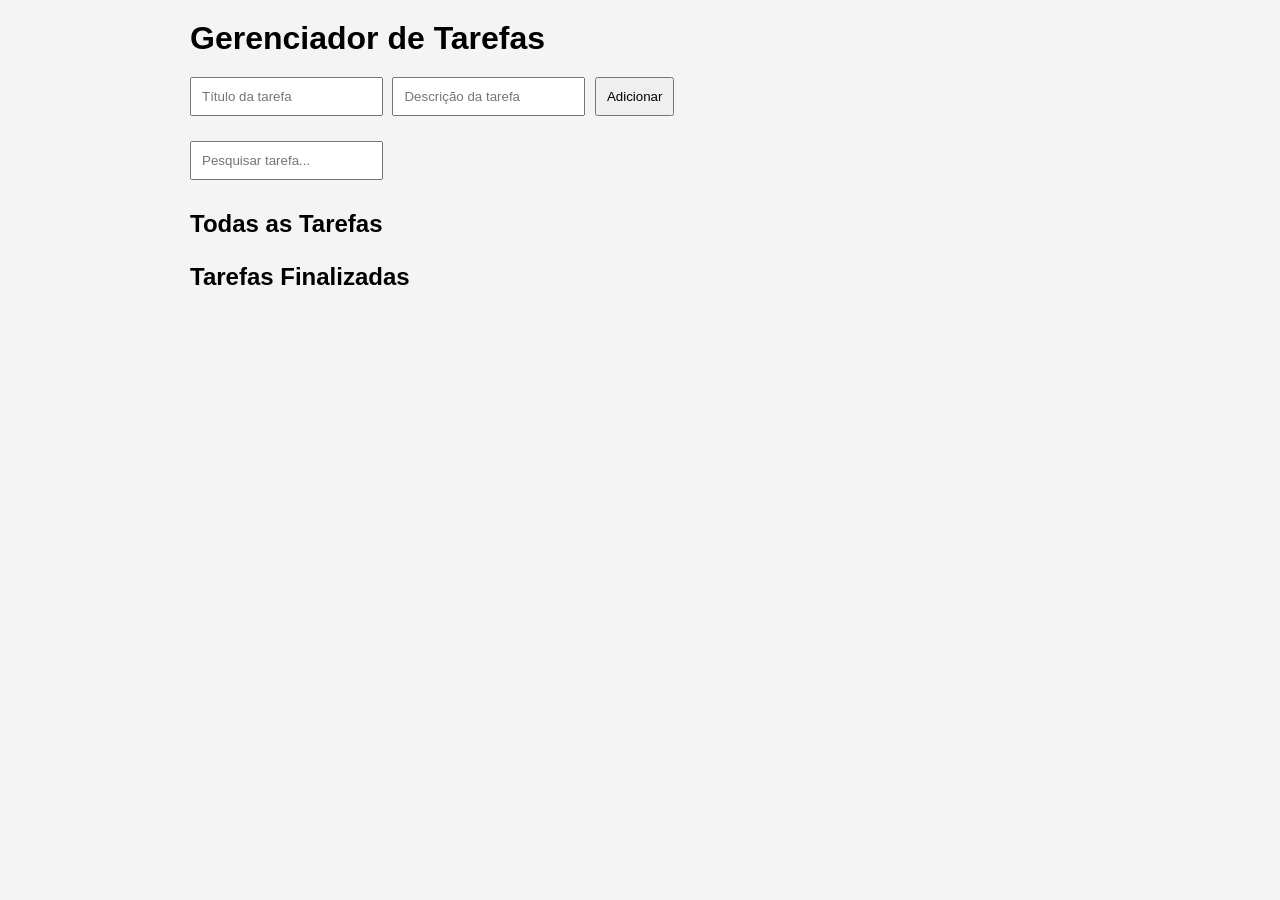
<file: index.html>
<!DOCTYPE html>
<html lang="pt-BR">
<head>
<meta charset="UTF-8">
<meta name="viewport" content="width=device-width, initial-scale=1.0">
<title>Gerenciador de Tarefas</title>
<link rel="stylesheet" href="styles.css">
</head>
<body>

<div class="container">

    <h1>Gerenciador de Tarefas</h1>

    <div class="formulario">

        <input
            type="text"
            id="titulo"
            placeholder="Título da tarefa"
        >

        <input
            type="text"
            id="descricao"
            placeholder="Descrição da tarefa"
        >

        <button onclick="adicionarTarefa()">
            Adicionar
        </button>

    </div>

    <div class="pesquisa">

        <input
            type="text"
            id="pesquisa"
            placeholder="Pesquisar tarefa..."
            onkeyup="renderizarTarefas()"
        >

    </div>

    <h2>Todas as Tarefas</h2>

    <div id="listaTarefas"></div>

    <h2>Tarefas Finalizadas</h2>

    <div id="listaFinalizadas"></div>

</div>

<script src="app.js"></script>

</body>
</html>
</file>
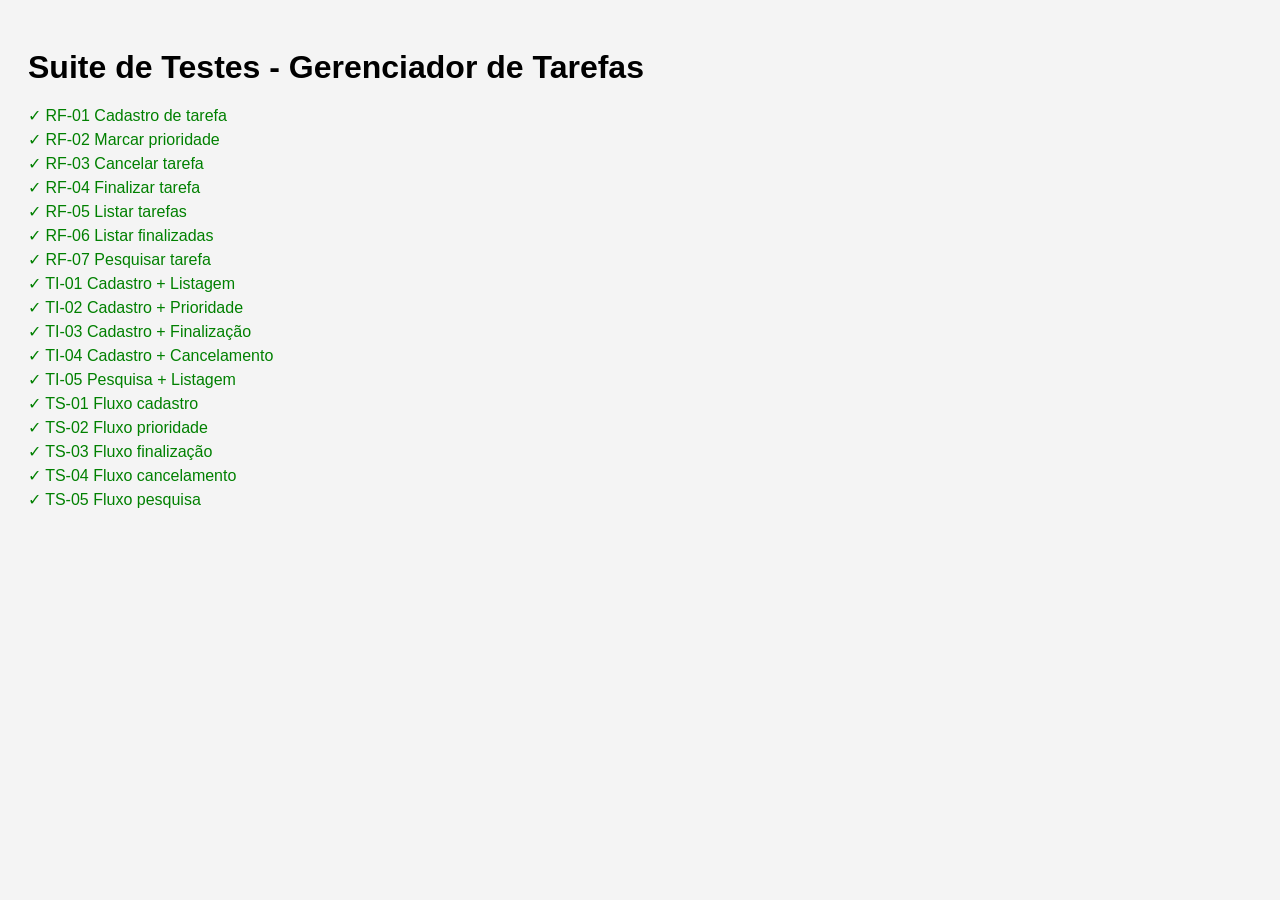
<file: testes.html>
<!DOCTYPE html>
<html lang="pt-BR">
<head>
<meta charset="UTF-8">
<meta name="viewport" content="width=device-width, initial-scale=1.0">
<title>Suite de Testes</title>

<style>

body{
    font-family:Arial, sans-serif;
    padding:20px;
    background:#f4f4f4;
}

h1{
    margin-bottom:20px;
}

.sucesso{
    color:green;
    margin:5px 0;
}

.falha{
    color:red;
    margin:5px 0;
}

</style>

</head>
<body>

<h1>Suite de Testes - Gerenciador de Tarefas</h1>

<div id="resultado"></div>

<script>

const resultado =
document.getElementById("resultado");

function testar(nome, condicao){

    const p =
    document.createElement("p");

    if(condicao){

        p.className = "sucesso";
        p.textContent = "✓ " + nome;

    }else{

        p.className = "falha";
        p.textContent = "✗ " + nome;
    }

    resultado.appendChild(p);
}

function criarTarefa(titulo, descricao){

    return {
        id:1,
        titulo,
        descricao,
        prioridade:false,
        status:"PENDENTE"
    };
}

function finalizar(tarefa){
    tarefa.status = "FINALIZADA";
}

function cancelar(tarefa){
    tarefa.status = "CANCELADA";
}

function prioridade(tarefa){
    tarefa.prioridade = true;
}

function pesquisar(lista,texto){

    return lista.filter(t =>
        t.titulo.includes(texto) ||
        t.descricao.includes(texto)
    );
}

const tarefas = [];

const t1 =
criarTarefa("Estudar","Prova");

tarefas.push(t1);

const t2 =
criarTarefa("Projeto","Sistema");

tarefas.push(t2);

prioridade(t1);
finalizar(t1);

testar(
    "RF-01 Cadastro de tarefa",
    tarefas.length === 2
);

testar(
    "RF-02 Marcar prioridade",
    t1.prioridade === true
);

const tarefaCancelada =
criarTarefa("Teste","Teste");

cancelar(tarefaCancelada);

testar(
    "RF-03 Cancelar tarefa",
    tarefaCancelada.status === "CANCELADA"
);

testar(
    "RF-04 Finalizar tarefa",
    t1.status === "FINALIZADA"
);

testar(
    "RF-05 Listar tarefas",
    tarefas.length > 0
);

testar(
    "RF-06 Listar finalizadas",
    tarefas.filter(
        t => t.status === "FINALIZADA"
    ).length === 1
);

testar(
    "RF-07 Pesquisar tarefa",
    pesquisar(
        tarefas,
        "Projeto"
    ).length === 1
);

testar(
    "TI-01 Cadastro + Listagem",
    tarefas.length === 2
);

testar(
    "TI-02 Cadastro + Prioridade",
    t1.prioridade === true
);

testar(
    "TI-03 Cadastro + Finalização",
    t1.status === "FINALIZADA"
);

testar(
    "TI-04 Cadastro + Cancelamento",
    tarefaCancelada.status === "CANCELADA"
);

testar(
    "TI-05 Pesquisa + Listagem",
    pesquisar(
        tarefas,
        "Estudar"
    ).length === 1
);

testar(
    "TS-01 Fluxo cadastro",
    criarTarefa(
        "Nova",
        "Teste"
    ).titulo === "Nova"
);

testar(
    "TS-02 Fluxo prioridade",
    t1.prioridade
);

testar(
    "TS-03 Fluxo finalização",
    t1.status === "FINALIZADA"
);

testar(
    "TS-04 Fluxo cancelamento",
    tarefaCancelada.status === "CANCELADA"
);

testar(
    "TS-05 Fluxo pesquisa",
    pesquisar(
        tarefas,
        "Projeto"
    )[0].titulo === "Projeto"
);

</script>

</body>
</html>
</file>
<file: styles.css>
*{
    margin:0;
    padding:0;
    box-sizing:border-box;
}

body{
    font-family:Arial, Helvetica, sans-serif;
    background:#f4f4f4;
    padding:20px;
}

.container{
    max-width:900px;
    margin:auto;
}

h1{
    margin-bottom:20px;
}

h2{
    margin-top:25px;
    margin-bottom:10px;
}

.formulario,
.pesquisa{
    margin-bottom:20px;
}

input{
    padding:10px;
    margin-right:5px;
    margin-bottom:5px;
}

button{
    padding:10px;
    cursor:pointer;
}

.tarefa{
    background:white;
    padding:15px;
    border-radius:8px;
    margin-bottom:10px;
}

.prioridade{
    border-left:6px solid orange;
}

.finalizada{
    border-left:6px solid green;
}

.cancelada{
    opacity:0.5;
}

.acoes{
    margin-top:10px;
}
</file>
